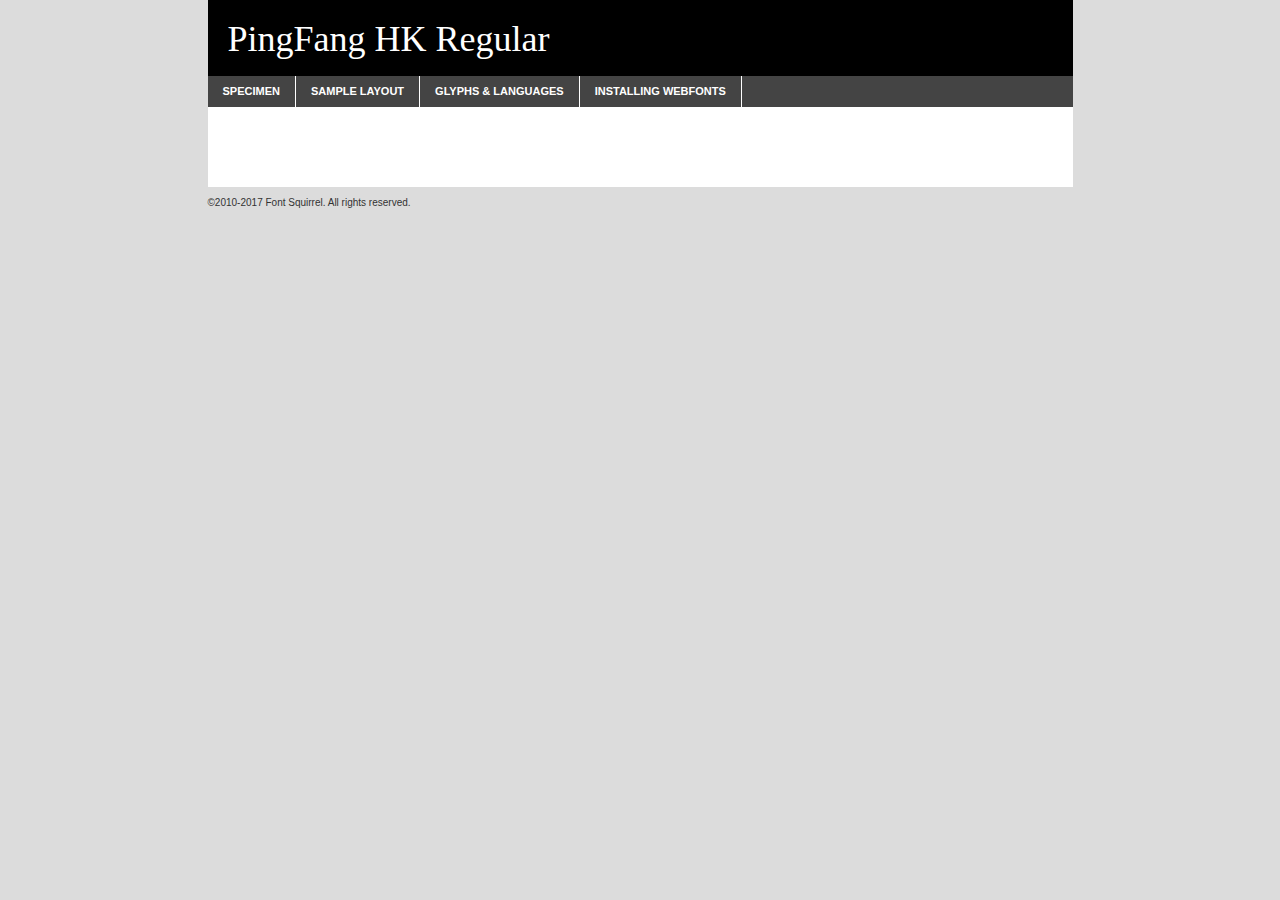
<file: fonts/pingfanghk-regular-demo.html>
<!DOCTYPE html PUBLIC "-//W3C//DTD XHTML 1.0 Transitional//EN"
	"http://www.w3.org/TR/xhtml1/DTD/xhtml1-transitional.dtd">

<html xmlns="http://www.w3.org/1999/xhtml" xml:lang="en" lang="en">
<head>
	<meta http-equiv="Content-Type" content="text/html; charset=utf-8" />
	<script src="http://ajax.googleapis.com/ajax/libs/jquery/1.7.2/jquery.min.js" type="text/javascript" charset="utf-8"></script>
	<script type="text/javascript">
	(function($){$.fn.easyTabs=function(option){var param=jQuery.extend({fadeSpeed:"fast",defaultContent:1,activeClass:'active'},option);$(this).each(function(){var thisId="#"+this.id;if(param.defaultContent==''){param.defaultContent=1;}
	if(typeof param.defaultContent=="number")
	{var defaultTab=$(thisId+" .tabs li:eq("+(param.defaultContent-1)+") a").attr('href').substr(1);}else{var defaultTab=param.defaultContent;}
	$(thisId+" .tabs li a").each(function(){var tabToHide=$(this).attr('href').substr(1);$("#"+tabToHide).addClass('easytabs-tab-content');});hideAll();changeContent(defaultTab);function hideAll(){$(thisId+" .easytabs-tab-content").hide();}
	function changeContent(tabId){hideAll();$(thisId+" .tabs li").removeClass(param.activeClass);$(thisId+" .tabs li a[href=#"+tabId+"]").closest('li').addClass(param.activeClass);if(param.fadeSpeed!="none")
	{$(thisId+" #"+tabId).fadeIn(param.fadeSpeed);}else{$(thisId+" #"+tabId).show();}}
	$(thisId+" .tabs li").click(function(){var tabId=$(this).find('a').attr('href').substr(1);changeContent(tabId);return false;});});}})(jQuery);
	</script>
	<link rel="stylesheet" href="specimen_files/specimen_stylesheet.css" type="text/css" charset="utf-8" />
	<link rel="stylesheet" href="stylesheet.css" type="text/css" charset="utf-8" />

	<style type="text/css">
					body{
				font-family: 'pingfang_hkregular';
							}
		</style>

	<title>PingFang HK Regular Specimen</title>
	
	
	<script type="text/javascript" charset="utf-8">
		$(document).ready(function() {
			$('#container').easyTabs({defaultContent:1});
		});
	</script>
</head>

<body>
<div id="container">
	<div id="header">
		PingFang HK Regular	</div>
	<ul class="tabs">
		<li><a href="#specimen">Specimen</a></li>
		<li><a href="#layout">Sample Layout</a></li>
				<li><a href="#glyphs">Glyphs &amp; Languages</a></li>
		<li><a href="#installing">Installing Webfonts</a></li>
		
	</ul>
	
	<div id="main_content">

		
			<div id="specimen">
		
				<div class="section">
					<div class="grid12 firstcol">
						<div class="huge">AaBb</div>
					</div>
				</div>
		
				<div class="section">
					<div class="glyph_range">A&#x200B;B&#x200b;C&#x200b;D&#x200b;E&#x200b;F&#x200b;G&#x200b;H&#x200b;I&#x200b;J&#x200b;K&#x200b;L&#x200b;M&#x200b;N&#x200b;O&#x200b;P&#x200b;Q&#x200b;R&#x200b;S&#x200b;T&#x200b;U&#x200b;V&#x200b;W&#x200b;X&#x200b;Y&#x200b;Z&#x200b;a&#x200b;b&#x200b;c&#x200b;d&#x200b;e&#x200b;f&#x200b;g&#x200b;h&#x200b;i&#x200b;j&#x200b;k&#x200b;l&#x200b;m&#x200b;n&#x200b;o&#x200b;p&#x200b;q&#x200b;r&#x200b;s&#x200b;t&#x200b;u&#x200b;v&#x200b;w&#x200b;x&#x200b;y&#x200b;z&#x200b;1&#x200b;2&#x200b;3&#x200b;4&#x200b;5&#x200b;6&#x200b;7&#x200b;8&#x200b;9&#x200b;0&#x200b;&amp;&#x200b;.&#x200b;,&#x200b;?&#x200b;!&#x200b;&#64;&#x200b;(&#x200b;)&#x200b;#&#x200b;$&#x200b;%&#x200b;*&#x200b;+&#x200b;-&#x200b;=&#x200b;:&#x200b;;</div>
				</div>
				<div class="section">
					<div class="grid12 firstcol">
						<table class="sample_table">
							<tr><td>10</td><td class="size10">abcdefghijklmnopqrstuvwxyzABCDEFGHIJKLMNOPQRSTUVWXYZ0123456789abcdefghijklmnopqrstuvwxyzABCDEFGHIJKLMNOPQRSTUVWXYZ0123456789abcdefghijklmnopqrstuvwxyzABCDEFGHIJKLMNOPQRSTUVWXYZ</td></tr>
							<tr><td>11</td><td class="size11">abcdefghijklmnopqrstuvwxyzABCDEFGHIJKLMNOPQRSTUVWXYZ0123456789abcdefghijklmnopqrstuvwxyzABCDEFGHIJKLMNOPQRSTUVWXYZ0123456789abcdefghijklmnopqrstuvwxyzABCDEFGHIJKLMNOPQRSTUVWXYZ</td></tr>
							<tr><td>12</td><td class="size12">abcdefghijklmnopqrstuvwxyzABCDEFGHIJKLMNOPQRSTUVWXYZ0123456789abcdefghijklmnopqrstuvwxyzABCDEFGHIJKLMNOPQRSTUVWXYZ0123456789abcdefghijklmnopqrstuvwxyzABCDEFGHIJKLMNOPQRSTUVWXYZ</td></tr>
							<tr><td>13</td><td class="size13">abcdefghijklmnopqrstuvwxyzABCDEFGHIJKLMNOPQRSTUVWXYZ0123456789abcdefghijklmnopqrstuvwxyzABCDEFGHIJKLMNOPQRSTUVWXYZ0123456789abcdefghijklmnopqrstuvwxyzABCDEFGHIJKLMNOPQRSTUVWXYZ</td></tr>
							<tr><td>14</td><td class="size14">abcdefghijklmnopqrstuvwxyzABCDEFGHIJKLMNOPQRSTUVWXYZ0123456789abcdefghijklmnopqrstuvwxyzABCDEFGHIJKLMNOPQRSTUVWXYZ0123456789abcdefghijklmnopqrstuvwxyzABCDEFGHIJKLMNOPQRSTUVWXYZ</td></tr>
							<tr><td>16</td><td class="size16">abcdefghijklmnopqrstuvwxyzABCDEFGHIJKLMNOPQRSTUVWXYZ0123456789abcdefghijklmnopqrstuvwxyzABCDEFGHIJKLMNOPQRSTUVWXYZ</td></tr>
							<tr><td>18</td><td class="size18">abcdefghijklmnopqrstuvwxyzABCDEFGHIJKLMNOPQRSTUVWXYZ0123456789abcdefghijklmnopqrstuvwxyzABCDEFGHIJKLMNOPQRSTUVWXYZ</td></tr>
							<tr><td>20</td><td class="size20">abcdefghijklmnopqrstuvwxyzABCDEFGHIJKLMNOPQRSTUVWXYZ0123456789abcdefghijklmnopqrstuvwxyzABCDEFGHIJKLMNOPQRSTUVWXYZ</td></tr>
							<tr><td>24</td><td class="size24">abcdefghijklmnopqrstuvwxyzABCDEFGHIJKLMNOPQRSTUVWXYZ0123456789abcdefghijklmnopqrstuvwxyzABCDEFGHIJKLMNOPQRSTUVWXYZ</td></tr>
							<tr><td>30</td><td class="size30">abcdefghijklmnopqrstuvwxyzABCDEFGHIJKLMNOPQRSTUVWXYZ0123456789abcdefghijklmnopqrstuvwxyzABCDEFGHIJKLMNOPQRSTUVWXYZ</td></tr>
							<tr><td>36</td><td class="size36">abcdefghijklmnopqrstuvwxyzABCDEFGHIJKLMNOPQRSTUVWXYZ0123456789abcdefghijklmnopqrstuvwxyzABCDEFGHIJKLMNOPQRSTUVWXYZ</td></tr>
							<tr><td>48</td><td class="size48">abcdefghijklmnopqrstuvwxyzABCDEFGHIJKLMNOPQRSTUVWXYZ0123456789abcdefghijklmnopqrstuvwxyzABCDEFGHIJKLMNOPQRSTUVWXYZ</td></tr>
							<tr><td>60</td><td class="size60">abcdefghijklmnopqrstuvwxyzABCDEFGHIJKLMNOPQRSTUVWXYZ0123456789abcdefghijklmnopqrstuvwxyzABCDEFGHIJKLMNOPQRSTUVWXYZ</td></tr>
							<tr><td>72</td><td class="size72">abcdefghijklmnopqrstuvwxyzABCDEFGHIJKLMNOPQRSTUVWXYZ0123456789abcdefghijklmnopqrstuvwxyzABCDEFGHIJKLMNOPQRSTUVWXYZ</td></tr>
							<tr><td>90</td><td class="size90">abcdefghijklmnopqrstuvwxyzABCDEFGHIJKLMNOPQRSTUVWXYZ0123456789abcdefghijklmnopqrstuvwxyzABCDEFGHIJKLMNOPQRSTUVWXYZ</td></tr>
						</table>
				
					</div>
			
				</div>
		
		
		
								<div class="section" id="bodycomparison">


										<div id="xheight">
				<div class="fontbody">&#x25FC;&#x25FC;&#x25FC;&#x25FC;&#x25FC;&#x25FC;&#x25FC;&#x25FC;&#x25FC;&#x25FC;&#x25FC;&#x25FC;&#x25FC;&#x25FC;&#x25FC;&#x25FC;&#x25FC;&#x25FC;&#x25FC;&#x25FC;&#x25FC;&#x25FC;&#x25FC;&#x25FC;&#x25FC;&#x25FC;&#x25FC;&#x25FC;&#x25FC;&#x25FC;&#x25FC;&#x25FC;&#x25FC;&#x25FC;&#x25FC;&#x25FC;&#x25FC;&#x25FC;&#x25FC;&#x25FC;&#x25FC;&#x25FC;&#x25FC;&#x25FC;&#x25FC;&#x25FC;&#x25FC;&#x25FC;&#x25FC;&#x25FC;&#x25FC;&#x25FC;&#x25FC;&#x25FC;&#x25FC;&#x25FC;&#x25FC;&#x25FC;&#x25FC;&#x25FC;&#x25FC;&#x25FC;&#x25FC;&#x25FC;&#x25FC;&#x25FC;&#x25FC;&#x25FC;&#x25FC;&#x25FC;&#x25FC;&#x25FC;&#x25FC;&#x25FC;&#x25FC;&#x25FC;&#x25FC;&#x25FC;&#x25FC;&#x25FC;&#x25FC;&#x25FC;&#x25FC;&#x25FC;&#x25FC;&#x25FC;&#x25FC;&#x25FC;&#x25FC;&#x25FC;&#x25FC;&#x25FC;&#x25FC;&#x25FC;&#x25FC;&#x25FC;&#x25FC;&#x25FC;&#x25FC;body</div><div class="arialbody">body</div><div class="verdanabody">body</div><div class="georgiabody">body</div></div>
										<div class="fontbody" style="z-index:1">
											body<span>PingFang HK Regular</span>
										</div>
										<div class="arialbody" style="z-index:1">
											body<span>Arial</span>
										</div>
										<div class="verdanabody" style="z-index:1">
											body<span>Verdana</span>
										</div>
										<div class="georgiabody" style="z-index:1">
											body<span>Georgia</span>
										</div>



								</div>
		
		
				<div class="section psample psample_row1" id="">
					
					<div class="grid2 firstcol">
						<p class="size10"><span>10.</span>Aenean lacinia bibendum nulla sed consectetur. Fusce dapibus, tellus ac cursus commodo, tortor mauris condimentum nibh, ut fermentum massa justo sit amet risus. Nullam id dolor id nibh ultricies vehicula ut id elit. Cum sociis natoque penatibus et magnis dis parturient montes, nascetur ridiculus mus. Nulla vitae elit libero, a pharetra augue.</p>
			
					</div>
					<div class="grid3">
						<p class="size11"><span>11.</span>Aenean lacinia bibendum nulla sed consectetur. Fusce dapibus, tellus ac cursus commodo, tortor mauris condimentum nibh, ut fermentum massa justo sit amet risus. Nullam id dolor id nibh ultricies vehicula ut id elit. Cum sociis natoque penatibus et magnis dis parturient montes, nascetur ridiculus mus. Nulla vitae elit libero, a pharetra augue.</p>
			
					</div>
					<div class="grid3">
						<p class="size12"><span>12.</span>Aenean lacinia bibendum nulla sed consectetur. Fusce dapibus, tellus ac cursus commodo, tortor mauris condimentum nibh, ut fermentum massa justo sit amet risus. Nullam id dolor id nibh ultricies vehicula ut id elit. Cum sociis natoque penatibus et magnis dis parturient montes, nascetur ridiculus mus. Nulla vitae elit libero, a pharetra augue.</p>
			
					</div>
					<div class="grid4">
						<p class="size13"><span>13.</span>Aenean lacinia bibendum nulla sed consectetur. Fusce dapibus, tellus ac cursus commodo, tortor mauris condimentum nibh, ut fermentum massa justo sit amet risus. Nullam id dolor id nibh ultricies vehicula ut id elit. Cum sociis natoque penatibus et magnis dis parturient montes, nascetur ridiculus mus. Nulla vitae elit libero, a pharetra augue.</p>
			
					</div>
					<div class="white_blend"></div>
					
				</div>
				<div class="section psample psample_row2" id="">
					<div class="grid3 firstcol">
						<p class="size14"><span>14.</span>Aenean lacinia bibendum nulla sed consectetur. Fusce dapibus, tellus ac cursus commodo, tortor mauris condimentum nibh, ut fermentum massa justo sit amet risus. Nullam id dolor id nibh ultricies vehicula ut id elit. Cum sociis natoque penatibus et magnis dis parturient montes, nascetur ridiculus mus. Nulla vitae elit libero, a pharetra augue.</p>
			
					</div>
					<div class="grid4">
						<p class="size16"><span>16.</span>Aenean lacinia bibendum nulla sed consectetur. Fusce dapibus, tellus ac cursus commodo, tortor mauris condimentum nibh, ut fermentum massa justo sit amet risus. Nullam id dolor id nibh ultricies vehicula ut id elit. Cum sociis natoque penatibus et magnis dis parturient montes, nascetur ridiculus mus. Nulla vitae elit libero, a pharetra augue.</p>
			
					</div>
					<div class="grid5">
						<p class="size18"><span>18.</span>Aenean lacinia bibendum nulla sed consectetur. Fusce dapibus, tellus ac cursus commodo, tortor mauris condimentum nibh, ut fermentum massa justo sit amet risus. Nullam id dolor id nibh ultricies vehicula ut id elit. Cum sociis natoque penatibus et magnis dis parturient montes, nascetur ridiculus mus. Nulla vitae elit libero, a pharetra augue.</p>
			
					</div>

					<div class="white_blend"></div>

				</div>
				
				<div class="section psample psample_row3" id="">
					<div class="grid5 firstcol">
						<p class="size20"><span>20.</span>Aenean lacinia bibendum nulla sed consectetur. Fusce dapibus, tellus ac cursus commodo, tortor mauris condimentum nibh, ut fermentum massa justo sit amet risus. Nullam id dolor id nibh ultricies vehicula ut id elit. Cum sociis natoque penatibus et magnis dis parturient montes, nascetur ridiculus mus. Nulla vitae elit libero, a pharetra augue.</p>
					</div>
					<div class="grid7">
						<p class="size24"><span>24.</span>Aenean lacinia bibendum nulla sed consectetur. Fusce dapibus, tellus ac cursus commodo, tortor mauris condimentum nibh, ut fermentum massa justo sit amet risus. Nullam id dolor id nibh ultricies vehicula ut id elit. Cum sociis natoque penatibus et magnis dis parturient montes, nascetur ridiculus mus. Nulla vitae elit libero, a pharetra augue.</p>
					</div>
					
					<div class="white_blend"></div>
					
				</div>
				
				<div class="section psample psample_row4" id="">
					<div class="grid12 firstcol">
						<p class="size30"><span>30.</span>Aenean lacinia bibendum nulla sed consectetur. Fusce dapibus, tellus ac cursus commodo, tortor mauris condimentum nibh, ut fermentum massa justo sit amet risus. Nullam id dolor id nibh ultricies vehicula ut id elit. Cum sociis natoque penatibus et magnis dis parturient montes, nascetur ridiculus mus. Nulla vitae elit libero, a pharetra augue.</p>
					</div>
					<div class="white_blend"></div>
					
				</div>
				
				
				
				<div class="section psample psample_row1 fullreverse">
					<div class="grid2 firstcol">
						<p class="size10"><span>10.</span>Aenean lacinia bibendum nulla sed consectetur. Fusce dapibus, tellus ac cursus commodo, tortor mauris condimentum nibh, ut fermentum massa justo sit amet risus. Nullam id dolor id nibh ultricies vehicula ut id elit. Cum sociis natoque penatibus et magnis dis parturient montes, nascetur ridiculus mus. Nulla vitae elit libero, a pharetra augue.</p>
			
					</div>
					<div class="grid3">
						<p class="size11"><span>11.</span>Aenean lacinia bibendum nulla sed consectetur. Fusce dapibus, tellus ac cursus commodo, tortor mauris condimentum nibh, ut fermentum massa justo sit amet risus. Nullam id dolor id nibh ultricies vehicula ut id elit. Cum sociis natoque penatibus et magnis dis parturient montes, nascetur ridiculus mus. Nulla vitae elit libero, a pharetra augue.</p>
			
					</div>
					<div class="grid3">
						<p class="size12"><span>12.</span>Aenean lacinia bibendum nulla sed consectetur. Fusce dapibus, tellus ac cursus commodo, tortor mauris condimentum nibh, ut fermentum massa justo sit amet risus. Nullam id dolor id nibh ultricies vehicula ut id elit. Cum sociis natoque penatibus et magnis dis parturient montes, nascetur ridiculus mus. Nulla vitae elit libero, a pharetra augue.</p>
			
					</div>
					<div class="grid4">
						<p class="size13"><span>13.</span>Aenean lacinia bibendum nulla sed consectetur. Fusce dapibus, tellus ac cursus commodo, tortor mauris condimentum nibh, ut fermentum massa justo sit amet risus. Nullam id dolor id nibh ultricies vehicula ut id elit. Cum sociis natoque penatibus et magnis dis parturient montes, nascetur ridiculus mus. Nulla vitae elit libero, a pharetra augue.</p>
			
					</div>
					<div class="black_blend"></div>
					
				</div>
				
				<div class="section psample psample_row2 fullreverse">
					<div class="grid3 firstcol">
						<p class="size14"><span>14.</span>Aenean lacinia bibendum nulla sed consectetur. Fusce dapibus, tellus ac cursus commodo, tortor mauris condimentum nibh, ut fermentum massa justo sit amet risus. Nullam id dolor id nibh ultricies vehicula ut id elit. Cum sociis natoque penatibus et magnis dis parturient montes, nascetur ridiculus mus. Nulla vitae elit libero, a pharetra augue.</p>
			
					</div>
					<div class="grid4">
						<p class="size16"><span>16.</span>Aenean lacinia bibendum nulla sed consectetur. Fusce dapibus, tellus ac cursus commodo, tortor mauris condimentum nibh, ut fermentum massa justo sit amet risus. Nullam id dolor id nibh ultricies vehicula ut id elit. Cum sociis natoque penatibus et magnis dis parturient montes, nascetur ridiculus mus. Nulla vitae elit libero, a pharetra augue.</p>
			
					</div>
					<div class="grid5">
						<p class="size18"><span>18.</span>Aenean lacinia bibendum nulla sed consectetur. Fusce dapibus, tellus ac cursus commodo, tortor mauris condimentum nibh, ut fermentum massa justo sit amet risus. Nullam id dolor id nibh ultricies vehicula ut id elit. Cum sociis natoque penatibus et magnis dis parturient montes, nascetur ridiculus mus. Nulla vitae elit libero, a pharetra augue.</p>
			
					</div>
					<div class="black_blend"></div>

				</div>
				
				<div class="section psample fullreverse psample_row3" id="">
					<div class="grid5 firstcol">
						<p class="size20"><span>20.</span>Aenean lacinia bibendum nulla sed consectetur. Fusce dapibus, tellus ac cursus commodo, tortor mauris condimentum nibh, ut fermentum massa justo sit amet risus. Nullam id dolor id nibh ultricies vehicula ut id elit. Cum sociis natoque penatibus et magnis dis parturient montes, nascetur ridiculus mus. Nulla vitae elit libero, a pharetra augue.</p>
					</div>
					<div class="grid7">
						<p class="size24"><span>24.</span>Aenean lacinia bibendum nulla sed consectetur. Fusce dapibus, tellus ac cursus commodo, tortor mauris condimentum nibh, ut fermentum massa justo sit amet risus. Nullam id dolor id nibh ultricies vehicula ut id elit. Cum sociis natoque penatibus et magnis dis parturient montes, nascetur ridiculus mus. Nulla vitae elit libero, a pharetra augue.</p>
					</div>
					
					<div class="black_blend"></div>
					
				</div>
				
				<div class="section psample fullreverse psample_row4" id="" style="border-bottom: 20px #000 solid;">
					<div class="grid12 firstcol">
						<p class="size30"><span>30.</span>Aenean lacinia bibendum nulla sed consectetur. Fusce dapibus, tellus ac cursus commodo, tortor mauris condimentum nibh, ut fermentum massa justo sit amet risus. Nullam id dolor id nibh ultricies vehicula ut id elit. Cum sociis natoque penatibus et magnis dis parturient montes, nascetur ridiculus mus. Nulla vitae elit libero, a pharetra augue.</p>
					</div>
					<div class="black_blend"></div>
					
				</div>
				
				
				
				
			</div>
			
			<div id="layout">
				
				<div class="section">
					
					<div class="grid12 firstcol">
						<h1>Lorem Ipsum Dolor</h1>
						<h2>Etiam porta sem malesuada magna mollis euismod</h2>
						
						<p class="byline">By <a href="#link">Aenean Lacinia</a></p>
					</div>
				</div>
				<div class="section">
					<div class="grid8 firstcol">
						<p class="large">Donec sed odio dui. Morbi leo risus, porta ac consectetur ac, vestibulum at eros. Fusce dapibus, tellus ac cursus commodo, tortor mauris condimentum nibh, ut fermentum massa justo sit amet risus. </p>

						
						<h3>Pellentesque ornare sem</h3>

						<p>Maecenas sed diam eget risus varius blandit sit amet non magna. Maecenas faucibus mollis interdum. Donec ullamcorper nulla non metus auctor fringilla. Nullam id dolor id nibh ultricies vehicula ut id elit. Nullam id dolor id nibh ultricies vehicula ut id elit. </p>

						<p>Aenean eu leo quam. Pellentesque ornare sem lacinia quam venenatis vestibulum. Lorem ipsum dolor sit amet, consectetur adipiscing elit. Cum sociis natoque penatibus et magnis dis parturient montes, nascetur ridiculus mus. </p>

						<p>Nulla vitae elit libero, a pharetra augue. Praesent commodo cursus magna, vel scelerisque nisl consectetur et. Aenean lacinia bibendum nulla sed consectetur. </p>

						<p>Nullam quis risus eget urna mollis ornare vel eu leo. Nullam quis risus eget urna mollis ornare vel eu leo. Maecenas sed diam eget risus varius blandit sit amet non magna. Donec ullamcorper nulla non metus auctor fringilla. </p>

						<h3>Cras mattis consectetur</h3>

						<p>Aenean eu leo quam. Pellentesque ornare sem lacinia quam venenatis vestibulum. Aenean lacinia bibendum nulla sed consectetur. Integer posuere erat a ante venenatis dapibus posuere velit aliquet. Cras mattis consectetur purus sit amet fermentum. </p>

						<p>Nullam id dolor id nibh ultricies vehicula ut id elit. Nullam quis risus eget urna mollis ornare vel eu leo. Cras mattis consectetur purus sit amet fermentum.</p>
					</div>
					
					<div class="grid4 sidebar">
						
						<div class="box reverse">
							<p class="last">Nullam quis risus eget urna mollis ornare vel eu leo. Donec ullamcorper nulla non metus auctor fringilla. Cras mattis consectetur purus sit amet fermentum. Sed posuere consectetur est at lobortis. Lorem ipsum dolor sit amet, consectetur adipiscing elit. </p>
						</div>
						
						<p class="caption">Maecenas sed diam eget risus varius.</p>

						<p>Vestibulum id ligula porta felis euismod semper. Integer posuere erat a ante venenatis dapibus posuere velit aliquet. Vestibulum id ligula porta felis euismod semper. Sed posuere consectetur est at lobortis. Maecenas sed diam eget risus varius blandit sit amet non magna. Fusce dapibus, tellus ac cursus commodo, tortor mauris condimentum nibh, ut fermentum massa justo sit amet risus. </p>

					

						<p>Duis mollis, est non commodo luctus, nisi erat porttitor ligula, eget lacinia odio sem nec elit. Aenean lacinia bibendum nulla sed consectetur. Vivamus sagittis lacus vel augue laoreet rutrum faucibus dolor auctor. Aenean lacinia bibendum nulla sed consectetur. Nullam quis risus eget urna mollis ornare vel eu leo. </p>

						<p>Praesent commodo cursus magna, vel scelerisque nisl consectetur et. Donec ullamcorper nulla non metus auctor fringilla. Maecenas faucibus mollis interdum. Fusce dapibus, tellus ac cursus commodo, tortor mauris condimentum nibh, ut fermentum massa justo sit amet risus. </p>

					</div>
				</div>
				
			</div>


			



		<div id="glyphs">
			<div class="section">
				<div class="grid12 firstcol">
			
				<h1>Language Support</h1>
				<p>The subset of PingFang HK Regular in this kit supports the following languages:<br />
			
									</p>
				<h1>Glyph Chart</h1>
				<p>The subset of PingFang HK Regular in this kit includes all the glyphs listed below. Unicode entities are included above each glyph to help you insert individual characters into your layout.</p>
				<div id="glyph_chart">
			
																														 <div><p>&amp;#13;</p>&#13;</div>
																				 <div><p>&amp;#127;</p>&#127;</div>
																				 <div><p>&amp;#173;</p>&#173;</div>
																				 <div><p>&amp;#181;</p>&#181;</div>
																				 <div><p>&amp;#8192;</p>&#8192;</div>
																				 <div><p>&amp;#8193;</p>&#8193;</div>
																				 <div><p>&amp;#8194;</p>&#8194;</div>
																				 <div><p>&amp;#8195;</p>&#8195;</div>
																				 <div><p>&amp;#8196;</p>&#8196;</div>
																				 <div><p>&amp;#8197;</p>&#8197;</div>
																				 <div><p>&amp;#8198;</p>&#8198;</div>
																				 <div><p>&amp;#8199;</p>&#8199;</div>
																				 <div><p>&amp;#8200;</p>&#8200;</div>
																				 <div><p>&amp;#8201;</p>&#8201;</div>
																				 <div><p>&amp;#8202;</p>&#8202;</div>
																				 <div><p>&amp;#8216;</p>&#8216;</div>
																				 <div><p>&amp;#8217;</p>&#8217;</div>
																				 <div><p>&amp;#8220;</p>&#8220;</div>
																				 <div><p>&amp;#8221;</p>&#8221;</div>
																				 <div><p>&amp;#8239;</p>&#8239;</div>
																				 <div><p>&amp;#8287;</p>&#8287;</div>
																				 <div><p>&amp;#64259;</p>&#64259;</div>
																				 <div><p>&amp;#64260;</p>&#64260;</div>
																																																</div>	
				</div>
		
		
			</div>
		</div>
		
		
		<div id="specs">
			
		</div>
	
		<div id="installing">
			<div class="section">
				<div class="grid7 firstcol">
					<h1>Installing Webfonts</h1>
					
					<p>Webfonts are supported by all major browser platforms but not all in the same way. There are currently four different font formats that must be included in order to target all browsers. This includes TTF, WOFF, EOT and SVG.</p>
					
					<h2>1. Upload your webfonts</h2>
					<p>You must upload your webfont kit to your website. They should be in or near the same directory as your CSS files.</p>
					
					<h2>2. Include the webfont stylesheet</h2>
					<p>A special CSS @font-face declaration helps the various browsers select the appropriate font it needs without causing you a bunch of headaches. Learn more about this syntax by reading the <a href="https://www.fontspring.com/blog/further-hardening-of-the-bulletproof-syntax">Fontspring blog post</a> about it. The code for it is as follows:</p>


<code>
@font-face{ 
	font-family: 'MyWebFont';
	src: url('WebFont.eot');
	src: url('WebFont.eot?#iefix') format('embedded-opentype'),
	     url('WebFont.woff') format('woff'),
	     url('WebFont.ttf') format('truetype'),
	     url('WebFont.svg#webfont') format('svg');
}
</code>

	<p>We've already gone ahead and generated the code for you. All you have to do is link to the stylesheet in your HTML, like this:</p>
	<code>&lt;link rel=&quot;stylesheet&quot; href=&quot;stylesheet.css&quot; type=&quot;text/css&quot; charset=&quot;utf-8&quot; /&gt;</code>

					<h2>3. Modify your own stylesheet</h2>
					<p>To take advantage of your new fonts, you must tell your stylesheet to use them. Look at the original @font-face declaration above and find the property called "font-family." The name linked there will be what you use to reference the font. Prepend that webfont name to the font stack in the "font-family" property, inside the selector you want to change. For example:</p>
<code>p { font-family: 'WebFont', Arial, sans-serif; }</code>

<h2>4. Test</h2>
<p>Getting webfonts to work cross-browser <em>can</em> be tricky. Use the information in the sidebar to help you if you find that fonts aren't loading in a particular browser.</p>
				</div>
				
				<div class="grid5 sidebar">
					<div class="box">
						<h2>Troubleshooting<br />Font-Face Problems</h2>
						<p>Having trouble getting your webfonts to load in your new website? Here are some tips to sort out what might be the problem.</p>

						<h3>Fonts not showing in any browser</h3>

						<p>This sounds like you need to work on the plumbing. You either did not upload the fonts to the correct directory, or you did not link the fonts properly in the CSS. If you've confirmed that all this is correct and you still have a problem, take a look at your .htaccess file and see if requests are getting intercepted.</p>

						<h3>Fonts not loading in iPhone or iPad</h3>

						<p>The most common problem here is that you are serving the fonts from an IIS server. IIS refuses to serve files that have unknown MIME types. If that is the case, you must set the MIME type for SVG to "image/svg+xml" in the server settings. Follow these instructions from Microsoft if you need help.</p>

						<h3>Fonts not loading in Firefox</h3>

						<p>The primary reason for this failure? You are still using a version Firefox older than 3.5. So upgrade already! If that isn't it, then you are very likely serving fonts from a different domain. Firefox requires that all font assets be served from the same domain. Lastly it is possible that you need to add WOFF to your list of MIME types (if you are serving via IIS.)</p>

						<h3>Fonts not loading in IE</h3>

						<p>Are you looking at Internet Explorer on an actual Windows machine or are you cheating by using a service like Adobe BrowserLab? Many of these screenshot services do not render @font-face for IE. Best to test it on a real machine.</p>

						<h3>Fonts not loading in IE9</h3>

						<p>IE9, like Firefox, requires that fonts be served from the same domain as the website. Make sure that is the case.</p>
					</div>
				</div>
			</div>
			
		</div>
	
	</div>
	<div id="footer">
		<p>&copy;2010-2017 Font Squirrel. All rights reserved.</p>
	</div>
</div>
</body>
</html>
</file>
<file: fonts/stylesheet.css>
/*! Generated by Font Squirrel (https://www.fontsquirrel.com) on February 2, 2022 */



@font-face {
    font-family: 'pingfang_hkregular';
    src: url('pingfanghk-regular-webfont.woff2') format('woff2'),
         url('pingfanghk-regular-webfont.woff') format('woff');
    font-weight: normal;
    font-style: normal;

}
</file>
<file: fonts/specimen_files/specimen_stylesheet.css>
@import url('grid_12-825-55-15.css');

/*  
	CSS Reset by Eric Meyer - Released under Public Domain
    http://meyerweb.com/eric/tools/css/reset/
*/
html, body, div, span, applet, object, iframe,
h1, h2, h3, h4, h5, h6, p, blockquote, pre,
a, abbr, acronym, address, big, cite, code,
del, dfn, em, font, img, ins, kbd, q, s, samp,
small, strike, strong, sub, sup, tt, var,
b, u, i, center, dl, dt, dd, ol, ul, li,
fieldset, form, label, legend, table, 
caption, tbody, tfoot, thead, tr, th, td 
                  {margin: 0;padding: 0;border: 0;outline: 0;
                  font-size: 100%;vertical-align: baseline;
                  background: transparent;}
body              {line-height: 1;}
ol, ul            {list-style: none;}
blockquote, q     {quotes: none;}
blockquote:before, blockquote:after,
q:before, q:after {content: '';	content: none;}
:focus            {outline: 0;}
ins               {text-decoration: none;}
del               {text-decoration: line-through;}
table             {border-collapse: collapse;border-spacing: 0;}




body {
	color: #000;
	background-color: #dcdcdc;
}

a {
	text-decoration: none;
	color: #1883ba;
}

h1{
	font-size: 32px;
	font-weight: normal;
	font-style: normal;
	margin-bottom: 18px;
}

h2{
	font-size: 18px;
}

#container {
	width: 865px;
	margin: 0px auto;
}


#header {
	padding: 20px;
	font-size: 36px;
	background-color: #000;
	color: #fff;
}

#header span {
	color: #666;
}
#main_content {
	background-color: #fff;
	padding: 60px 20px 20px;
}


#footer p {
	margin: 0;
	padding-top: 10px;
	padding-bottom: 50px;
	color: #333;
	font: 10px Arial, sans-serif;
}

.tabs {
	width: 100%;
	height: 31px;
	background-color: #444;
}
.tabs li {
	float:  left;
	margin: 0;
	overflow: hidden;
	background-color: #444;
}
.tabs li a {
	display: block;
	color: #fff;
	text-decoration: none;
	font: bold 11px/11px 'Arial';
	text-transform: uppercase;
	padding: 10px 15px;
	border-right: 1px solid #fff;
}

.tabs li a:hover {
		background-color: #00b3ff;

}

.tabs li.active a {
	color:  #000;
	background-color: #fff;
}



div.huge {
	
	font-size: 300px;
	line-height: 1em;
	padding: 0;
	letter-spacing: -.02em;
	overflow: hidden;
}
div.glyph_range {
	font-size: 72px;
	line-height: 1.1em;
}

.size10{ font-size: 10px; }
.size11{ font-size: 11px; }
.size12{ font-size: 12px; }
.size13{ font-size: 13px; }
.size14{ font-size: 14px; }
.size16{ font-size: 16px; }
.size18{ font-size: 18px; }
.size20{ font-size: 20px; }
.size24{ font-size: 24px; }
.size30{ font-size: 30px; }
.size36{ font-size: 36px; }
.size48{ font-size: 48px; }
.size60{ font-size: 60px; }
.size72{ font-size: 72px; }
.size90{ font-size: 90px; }


.psample_row1 {	height: 120px;}
.psample_row1 {	height: 120px;}
.psample_row2 {	height: 160px;}
.psample_row3 {	height: 160px;}
.psample_row4 {	height: 160px;}

.psample {
	overflow: hidden;
	position: relative;
}
.psample p {
	line-height: 1.3em;
	display: block;
	overflow: hidden;
	margin: 0;
}

.psample span {
	margin-right: .5em;
}

.white_blend {
	width: 100%;
	height: 61px;
	background-image: url([data-uri]);
	position: absolute;
	bottom: 0;
}
.black_blend {
	width: 100%;
	height: 61px;
	background-image: url([data-uri]);
	position: absolute;
	bottom: 0;
}
.fullreverse {
	background:  #000 !important;
	color:  #fff !important;
	margin-left: -20px;
	padding-left: 20px;
	margin-right: -20px;
	padding-right: 20px;
	padding: 20px;
	margin-bottom:0;
}


.sample_table td {
	padding-top: 3px;
	padding-bottom:5px;
	padding-left: 5px;
	vertical-align: middle;
	line-height: 1.2em;
}

.sample_table td:first-child {
	background-color: #eee;
	text-align: right;
	padding-right: 5px;
	padding-left: 0;
	padding: 5px;
	font: 11px/12px "Courier New", Courier, mono;
}

code {
	white-space: pre;
	background-color: #eee;
	display: block;
	padding: 10px;
	margin-bottom: 18px;
	overflow: auto;
}


.bottom,.last 	{margin-bottom:0 !important; padding-bottom:0 !important;}

.box  { 
  padding: 18px; 
  margin-bottom: 18px; 
  background: #eee; 
}

.reverse,.reversed { background:  #000 !important;color:  #fff !important; border: none !important;}

#bodycomparison {
	position: relative;
	overflow: hidden;
	font-size: 72px;
	height: 90px;
	white-space: nowrap;
}

#bodycomparison div{
	font-size: 72px;
	line-height: 90px;
	display: inline;
	margin: 0 15px 0 0;
	padding: 0;
}

#bodycomparison div span{
	font: 10px Arial;
	position: absolute;
	left: 0;
}
#xheight {
	float: none;
	position: absolute;
	color: #d9f3ff;
	font-size: 72px;
	line-height: 90px;
}

.fontbody {
 position: relative;
}
.arialbody{
	font-family: Arial;
	position: relative;
}
.verdanabody{
	font-family: Verdana;
	position: relative;
}
.georgiabody{
	font-family: Georgia;
	position: relative;
}

/* @group Layout page
 */

#layout h1 {
	font-size: 36px;
	line-height: 42px;
	font-weight: normal;
	font-style: normal;
}

#layout h2 {
	font-size: 24px;
	line-height: 23px;
	font-weight: normal;
	font-style: normal;
}

#layout h3 {
	font-size: 22px;
	line-height: 1.4em;
	margin-top: 1em;
	font-weight: normal;
	font-style: normal;
}


#layout p.byline {
	font-size: 12px;
	margin-top: 18px;
	line-height: 12px;
	margin-bottom: 0;
}
#layout p {
	font-size: 14px;
	line-height: 21px;
	margin-bottom: .5em;
}

#layout p.large{
	font-size: 18px;
	line-height: 26px;
}

#layout .sidebar p{
	font-size: 12px;
	line-height: 1.4em;
}

#layout p.caption {
	font-size: 10px;
	margin-top: -16px;
	margin-bottom: 18px;
}

/* @end */

/* @group Glyphs */

#glyph_chart div{
	background-color: #d9f3ff;
	color: black;
	float: left;
	font-size: 36px;
	height: 1.2em;
	line-height: 1.2em;
	margin-bottom: 1px;
	margin-right: 1px;
	text-align: center;
	width: 1.2em;
	position: relative;
	padding: .6em .2em .2em;
}

#glyph_chart div p {
	position: absolute;
	left: 0;
	top: 0;
	display: block;
	text-align: center;
	font: bold 9px Arial, sans-serif;
	background-color: #3a768f;
	width: 100%;
	color: #fff;
	padding: 2px 0;
}


#glyphs h1 {
	font-family: Arial, sans-serif;
}
/* @end */

/* @group Installing */

#installing {
	font: 13px Arial, sans-serif;
}

#installing p,
#glyphs p{
	line-height: 1.2em;
	margin-bottom: 18px;
	font: 13px Arial, sans-serif;
}



#installing h3{
	font-size: 15px;
	margin-top: 18px;
}

/* @end */

#rendering h1 {
	font-family: Arial, sans-serif;
}
.render_table td {
	font: 11px "Courier New", Courier, mono;
	vertical-align: middle;
}
</file>
